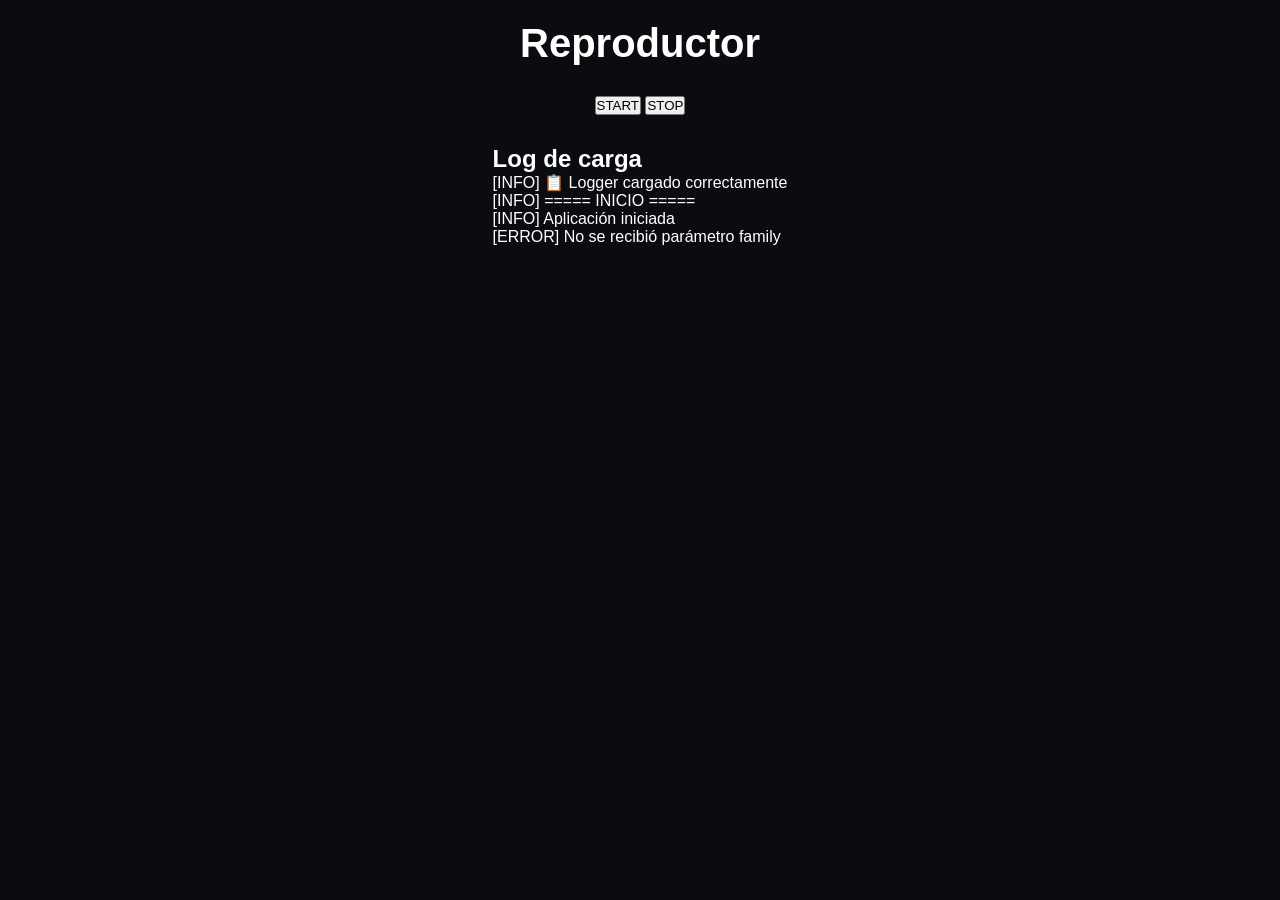
<file: player.html>
<!DOCTYPE html>
<html lang="es">
<head>
    <meta charset="UTF-8">
    <meta name="viewport" content="width=device-width, initial-scale=1.0">
    <title>Reproductor</title>

    <link rel="stylesheet" href="css/menu.css">
</head>
<body>

    <h1>Reproductor</h1>

   <div id="controls">

    <button id="btnStart">
        START
    </button>

    <button id="btnStop">
        STOP
    </button>

</div>

    <div id="logContainer">

        <h2>Log de carga</h2>

        <div id="log"></div>

    </div>
    <div id="canvasContainer">

    <canvas
        id="canvas"
        width="600"
        height="600">
    </canvas>

    </div>

    <script src="js/disparador.js?v=2" defer></script>
    <script src="js/logger.js?v=7" defer></script>
    <script src="js/sequencer.js?v=7" defer></script>
    <script src="js/scheduler.js?v=10" defer></script>
    <script src="js/canvas.js?v=20" defer></script>    
    <script src="js/control.js" defer></script>
    <script src="js/app.js?v=24" defer></script>
    
    

</body>
</html>
</file>
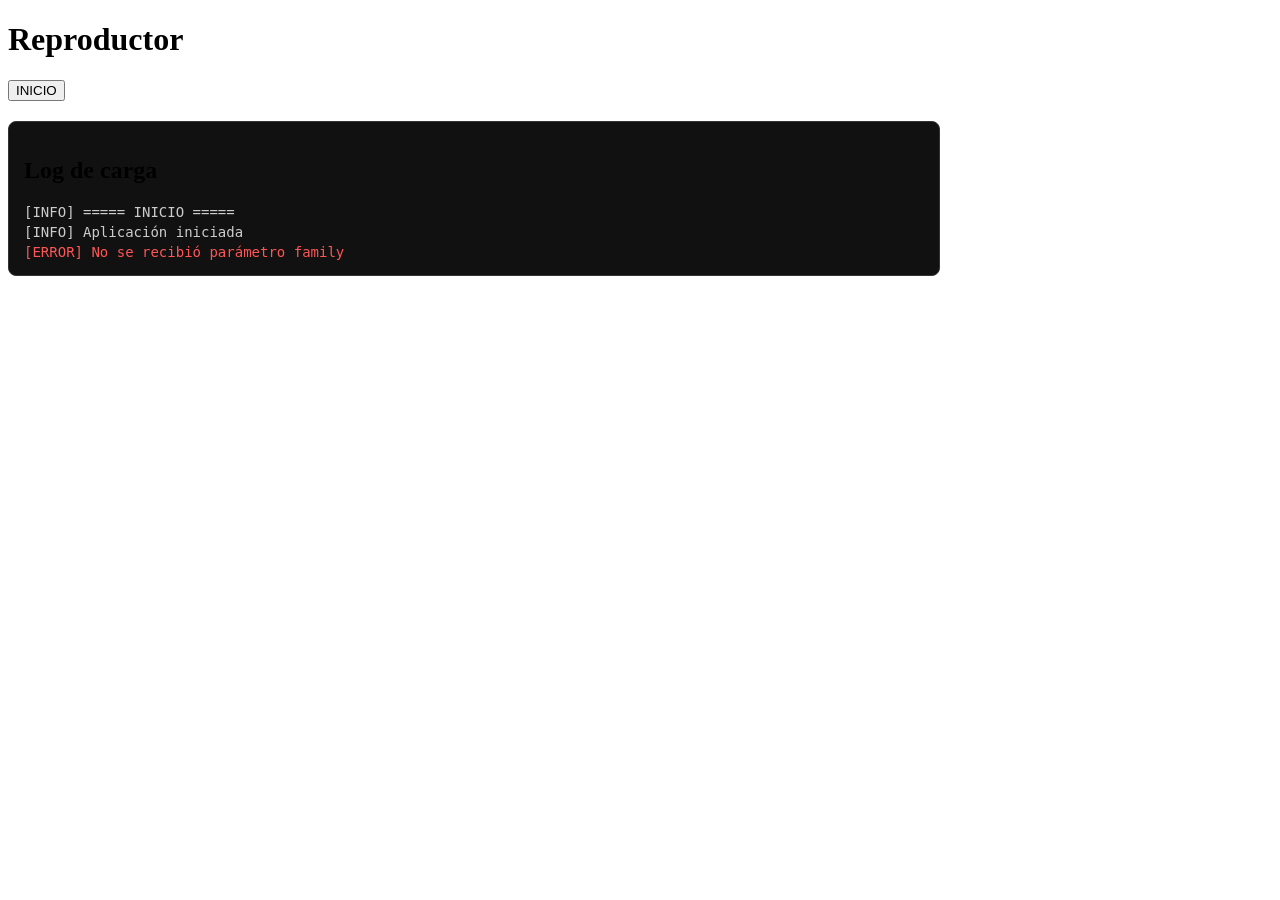
<file: playerr.html>
<!DOCTYPE html>
<html lang="es">
<head>
    <meta charset="UTF-8">
    <meta name="viewport" content="width=device-width, initial-scale=1.0">
    <title>Reproductor</title>

    <link rel="stylesheet" href="css/styles.css">
</head>
<body>

    <h1>Reproductor</h1>

    <div id="controls">

        <button id="btnInicio">
            INICIO
        </button>

    </div>

    <div id="logContainer">

        <h2>Log de carga</h2>

        <div id="log"></div>

    </div>

    <script src="js/logger.js"></script>
    <script src="js/app.js?v=2"></script>

</body>
</html>
</file>
<file: css/menu.css>
:root {

    --bg-main: #0b0c10;
    --bg-panel: #1f2833;

    --primary: #45f3ff;

    --accent-green: #00ff88;

    --text-main: #ffffff;
}

* {

    margin: 0;
    padding: 0;
    box-sizing: border-box;
}

body {

    min-height: 100vh;

    background: var(--bg-main);

    color: var(--text-main);

    font-family: Arial, Helvetica, sans-serif;

    display: flex;
    flex-direction: column;

    align-items: center;
    justify-content: center;

    gap: 30px;

    padding: 20px;
}

h1 {

    font-size: 2.5rem;
    text-align: center;
}

.subtitle {

    opacity: 0.7;
}

.menu-grid {

    display: grid;

    grid-template-columns: 1fr 1fr;

    gap: 20px;

    width: 100%;
    max-width: 700px;
}

.menu-button {

    background: var(--bg-panel);

    color: white;

    text-decoration: none;

    text-align: center;

    padding: 40px 20px;

    border-radius: 15px;

    font-size: 1.4rem;
    font-weight: bold;

    transition: 0.2s;
}

.menu-button:hover {

    background: var(--primary);

    color: black;
}

.admin-zone {

    display: flex;
    gap: 15px;
    flex-wrap: wrap;
}

.secondary-button {

    background: #333;

    color: white;

    text-decoration: none;

    padding: 15px 20px;

    border-radius: 10px;
}
</file>
<file: css/styles.css>
#logContainer {
    width: 90%;
    max-width: 900px;

    margin-top: 20px;

    background: #111;
    border: 1px solid #333;
    border-radius: 8px;

    padding: 15px;
}

#log {
    font-family: monospace;
    font-size: 14px;

    display: flex;
    flex-direction: column;
    gap: 4px;
}

.log-info {
    color: #cccccc;
}

.log-ok {
    color: #00ff88;
}

.log-error {
    color: #ff5555;
}
</file>
